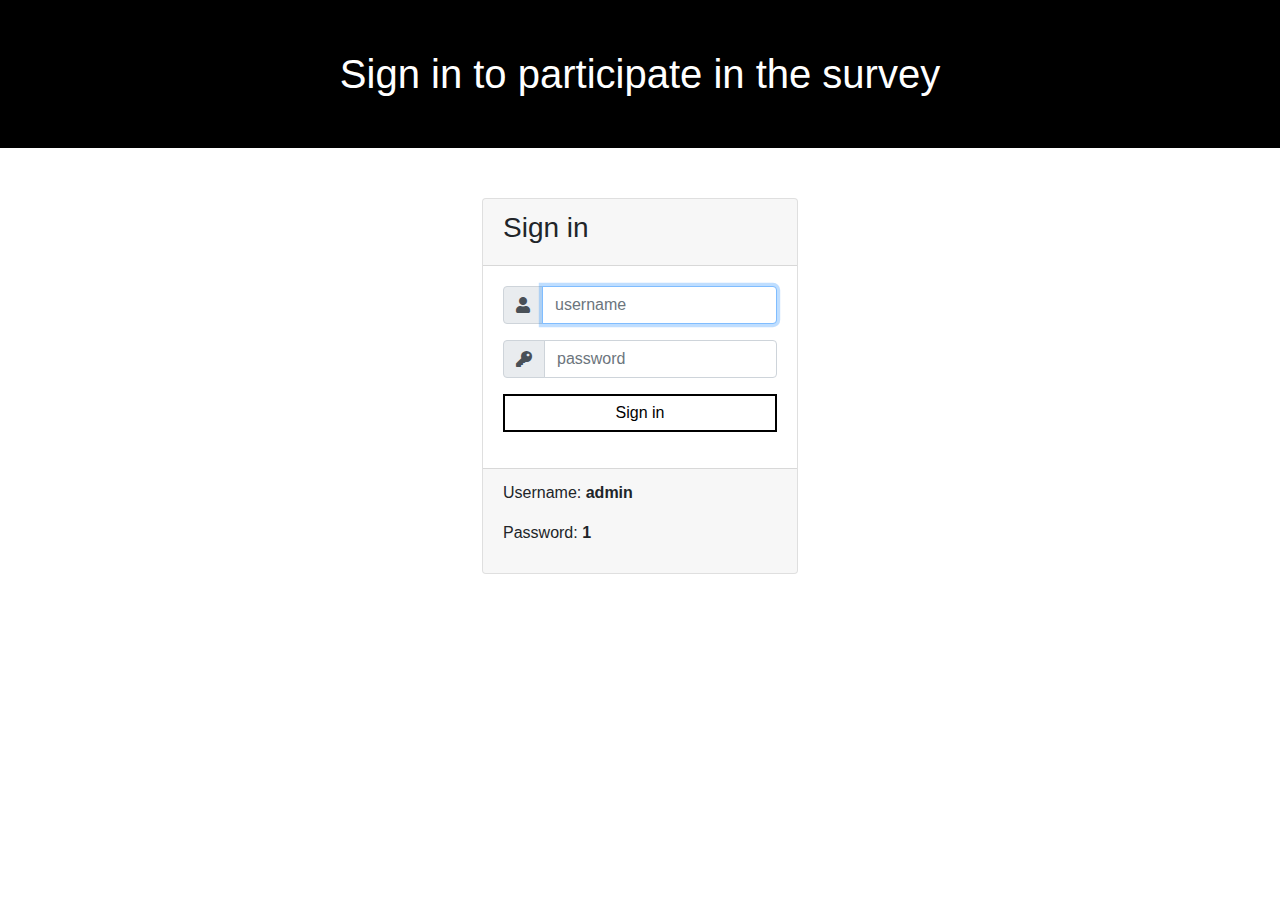
<file: index.html>
<!DOCTYPE html>

<html lang="en">
<head>
  <meta charset="utf-8">

  <title>Survey</title>
  <meta name="author" content="Mark Kelly">
  <meta name="viewport" content="width=device-width, initial-scale=1.0">

  <link rel="stylesheet" href="css/styles.css">
  	<!--Bootsrap 4 CDN-->
	<link rel="stylesheet" href="https://stackpath.bootstrapcdn.com/bootstrap/4.1.3/css/bootstrap.min.css">
    
    <!--Fontawesome CDN-->
	<link rel="stylesheet" href="https://use.fontawesome.com/releases/v5.3.1/css/all.css">
  <script src="js/scripts.js"></script>
</head>

<body>
<div class="text-center">
  <h1 class="banner">Sign in to participate in the survey</h1>
</div>
  
<div class="container">
	<div class="d-flex justify-content-center h-100">
		<div class="card">
			<div class="card-header">
				<h3>Sign in</h3>
			</div>
			<div class="card-body">
				<form name="loginForm" action="#" onsubmit="return validateLogin()" method="post">
					<div class="input-group form-group">
						<div class="input-group-prepend">
							<span class="input-group-text"><i class="fas fa-user"></i></span>
						</div>
						<input type="text" class="form-control" placeholder="username" name="username" autofocus required>
					</div>
					<div class="input-group form-group">
						<div class="input-group-prepend">
							<span class="input-group-text"><i class="fas fa-key "></i></span>
						</div>
						<input type="password" class="form-control" placeholder="password" name="password" required>
					</div>
					<div class="form-group">
						<button type="submit" class="login_btn success">Sign in</button>
					</div>
				</form>
			</div>
			<div class="card-footer">
                <p>Username: <strong>admin</strong></p>
                <p>Password: <strong>1</strong></p>
			</div>
		</div>
	</div>
</div>

  
</body>
</html>
</file>
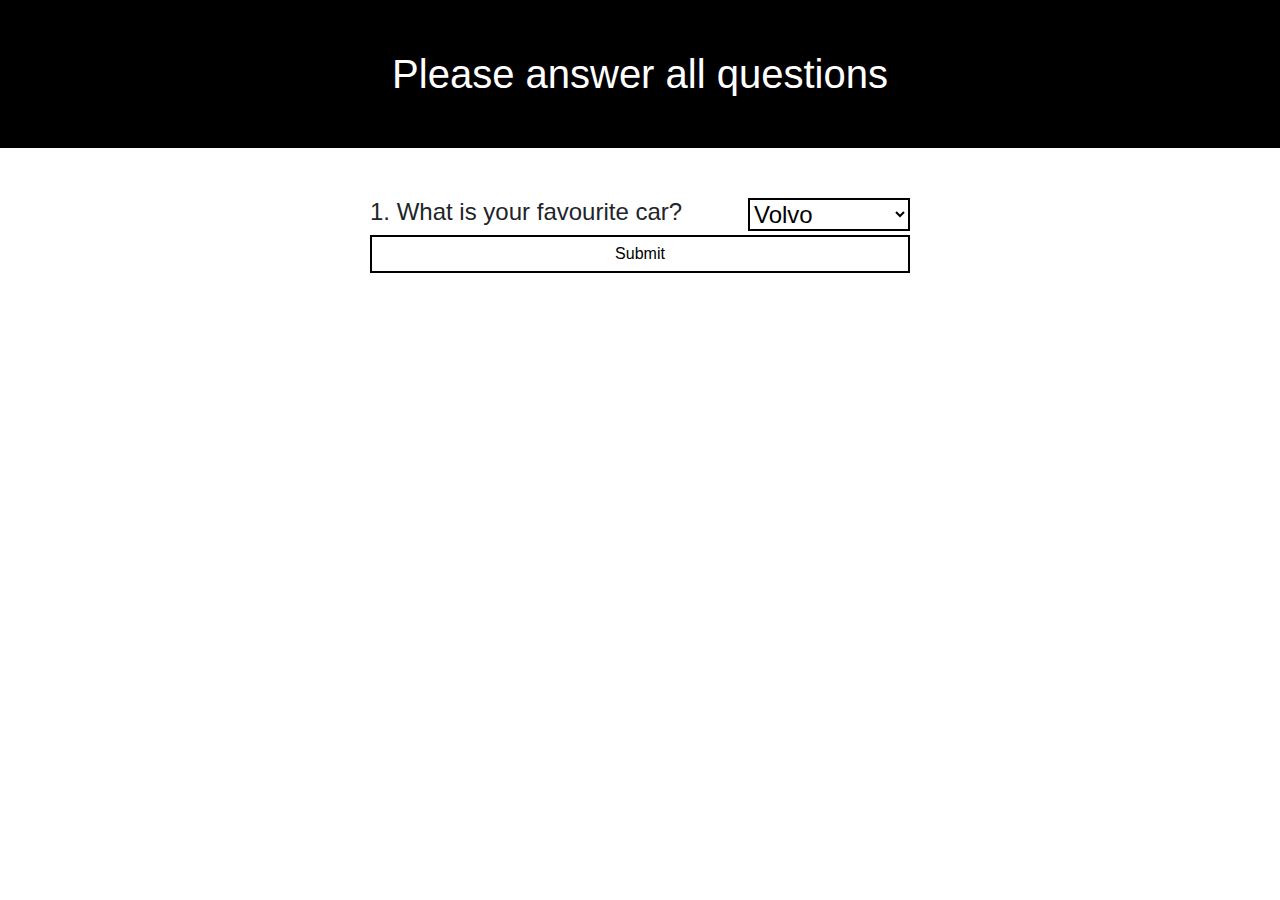
<file: survey.html>
<!DOCTYPE html>

<html lang="en">
<head>
  <meta charset="utf-8">

  <title>Survey</title>
  <meta name="author" content="Mark Kelly">
  <meta name="viewport" content="width=device-width, initial-scale=1.0">

  <link rel="stylesheet" href="css/styles.css">
  	<!--Bootsrap 4 CDN-->
	<link rel="stylesheet" href="https://stackpath.bootstrapcdn.com/bootstrap/4.1.3/css/bootstrap.min.css">
    
    <!--Fontawesome CDN-->
	<link rel="stylesheet" href="https://use.fontawesome.com/releases/v5.3.1/css/all.css">
  <script src="js/scripts.js"></script>
</head>

<body>
<div class="text-center">
  <h1 class="banner">Please answer all questions</h1>
</div>
  
<div class="container">
  <div class="row">
    <div class="col-sm-3">
    </div>
    <div class="col-sm-6">
        <form name="loginForm" action="#" onsubmit="return validateSurvey()" method="post">

            <h4>1. What is your favourite car?
            <select name="cars" id="car">
                <option value="volvo">Volvo</option>
                <option value="saab">Saab</option>
                <option value="fiat">Fiat</option>
                <option value="audi">Audi</option>
            </select>
            </h4>
            <div class="form-group">
                <button type="submit" class="login_btn success">Submit</button>
            </div>
        </form>
    </div>
    <div class="col-sm-3">
    </div>
  </div>
</div>
  
</body>
</html>
</file>
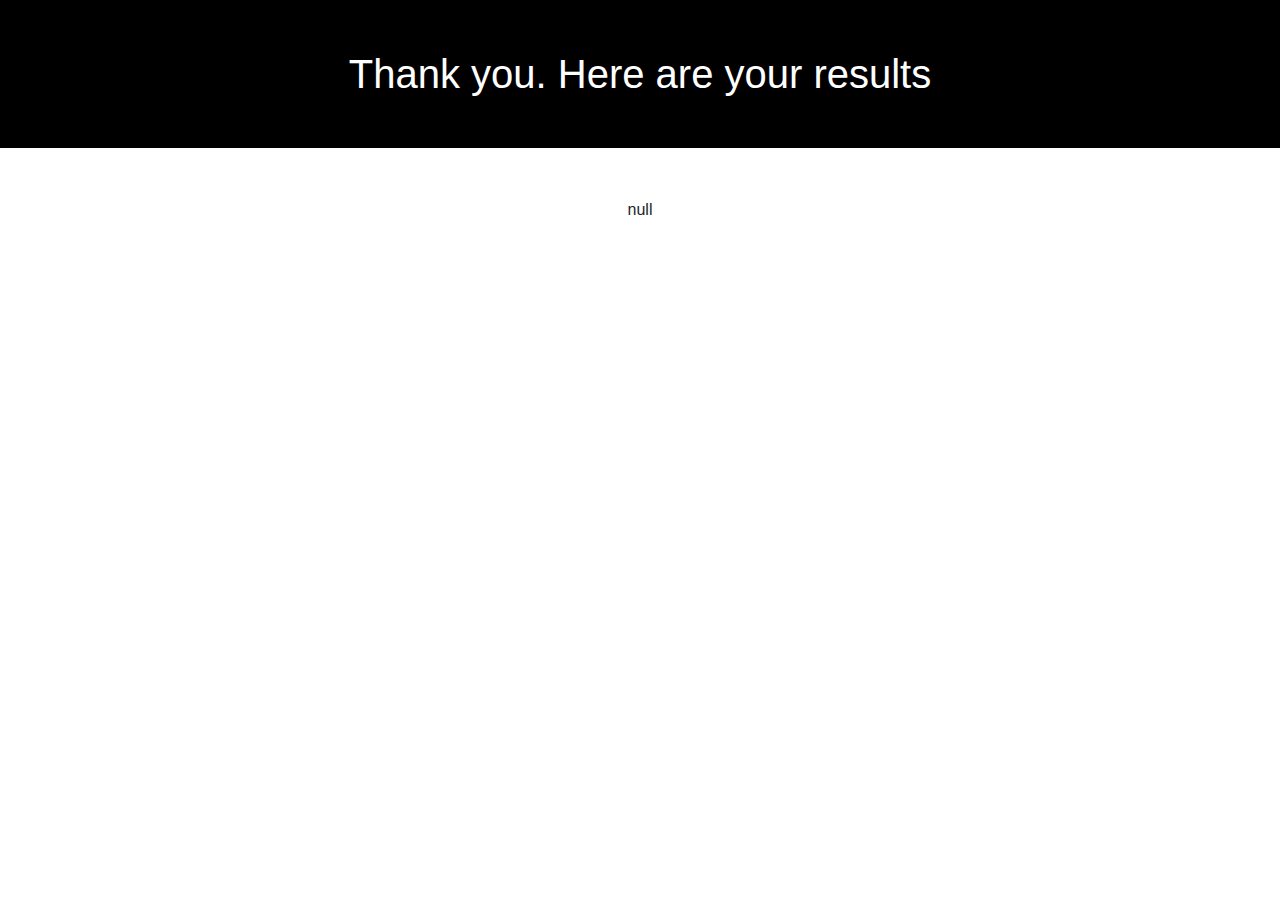
<file: thankyou.html>
<!DOCTYPE html>

<html lang="en">
<head>
  <meta charset="utf-8">

  <title>Survey</title>
  <meta name="author" content="Mark Kelly">
  <meta name="viewport" content="width=device-width, initial-scale=1.0">

  <link rel="stylesheet" href="css/styles.css">
  	<!--Bootsrap 4 CDN-->
	<link rel="stylesheet" href="https://stackpath.bootstrapcdn.com/bootstrap/4.1.3/css/bootstrap.min.css">
    
    <!--Fontawesome CDN-->
	<link rel="stylesheet" href="https://use.fontawesome.com/releases/v5.3.1/css/all.css">
  <script src="js/scripts.js"></script>
</head>
<body>

<div class="text-center">
  <h1 class="banner">Thank you. Here are your results</h1>
  <div id="question_one"></div>
</div>
  
</body>
    <script type="text/javascript">
        var firstQuestion = document.getElementById("question_one").innerHTML + localStorage.getItem("one");
        document.getElementById("question_one").innerHTML = firstQuestion;
    </script>
</html>
</file>
<file: css/styles.css>
.banner {
    background-color: black;
    color: white;
    padding: 50px 0 50px 0;
    margin-bottom: 50px;
}

.login_btn {
    width: 100%;
    border: 2px solid black;
    background-color: white;
    color: black;
    padding: 5px 10px;
    font-size: 16px;
    cursor: pointer;
}


/* Green */

.success {
    border-color: black;
    color: black;
}

.success:hover {
    background-color: black;
    color: white;
}

select {
    width: 30%;
    float: right;
    border: 2px solid black;
    background-color: white;
    color: black;
    cursor: pointer;
}
</file>
